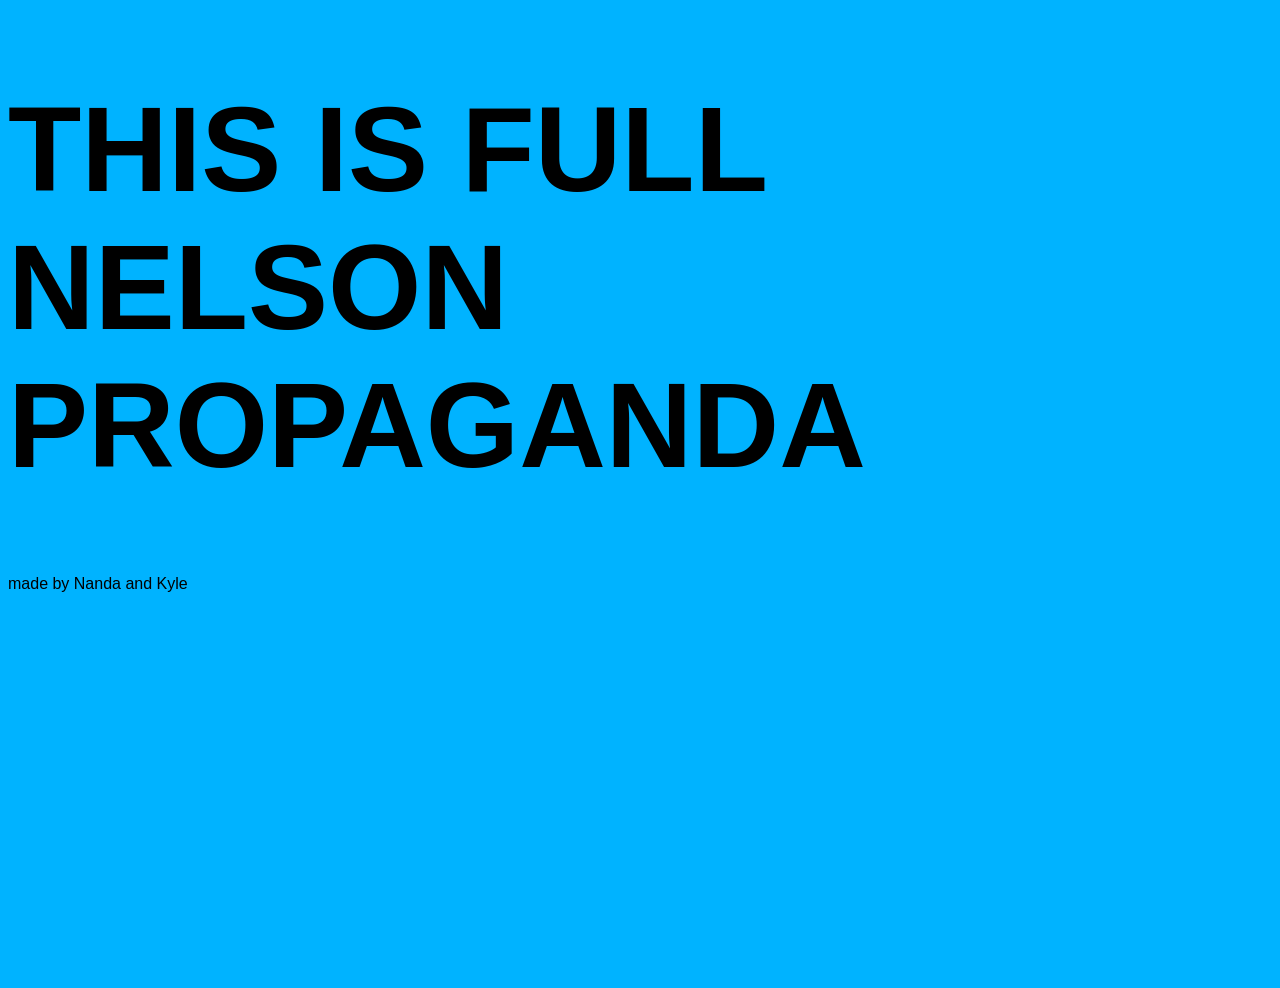
<file: index.html>
<!doctype html>
<html>
  <head>
    <title>GLOSSY BALLS</title>
    <link rel='stylesheet' href='style.css'>
  </head>
  <h1>THIS IS FULL NELSON PROPAGANDA</h1>
  <body>
    <p>made by Nanda and Kyle </p>
  </body>
</html>
</file>
<file: style.css>
body {
  background-color: rgb(0, 179, 255);
  min-height: 100vh;
  font-family: Arial, Helvetica, sans-serif;

}

h1 {
  font-size: 120px;
}
</file>
